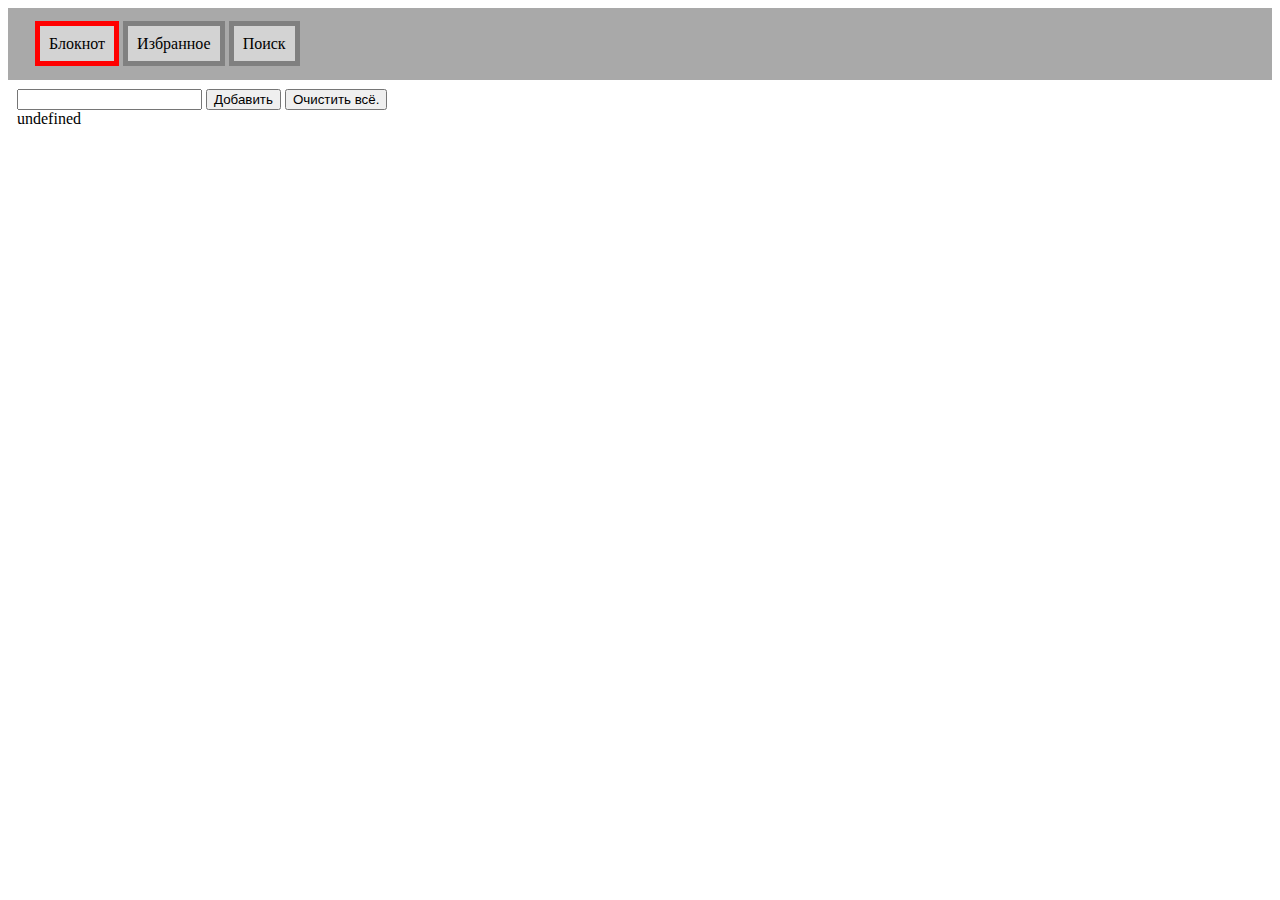
<file: index.html>
<!DOCTYPE html>
<html lang="en">
<head>
    <meta charset="UTF-8">
    <title>Блокнот</title>
    <link rel="stylesheet" href="st.css">
</head>
<body onload="loadData();">
    <form class="menu1">
        <a class="button2">Блокнот</a>
        <a href="f3.html" class="button">Избранное</a>
        <a href="f2.html" class="button">Поиск</a>
    </form>
    <div style="margin: 1vh;">
        <input type="text" id="message">
        <button onclick="addElement();">Добавить</button>
        <button onclick="clearData();">Очистить всё.</button>
        <div id="messages"></div>
        <div id="messages2" style="color: red; visibility: hidden;"></div>
    </div>
    <script>
        function addElement() {
            let input = document.getElementById('message');
            let div = document.getElementById('messages');
            let p = document.createElement('p');
            let but = document.createElement('button');
            let but2 = document.createElement('button');
            p.innerText = `${input.value} `;
            but.innerText = "Удалить";
            but.setAttribute("onclick", "deleteElement(this); return false;");
            but.className = "delete";
            but2.innerText = "Избранное";
            but2.setAttribute("onclick", "addElement2(this); return false;");
            input.value = '';
            p.appendChild(but2);
            p.appendChild(but);
            div.appendChild(p);
            localStorage.messages = div.innerHTML;
        }
        function addElement2 (el){
            let div = document.getElementById('messages');
            let div2 = document.getElementById('messages2');
            let inp = document.createElement('p');
            el.setAttribute("onclick", "deleteElement2(this); return false;");
            el.innerText = "Из избранного";
            div2.appendChild(el.parentNode);
            localStorage.messages = div.innerHTML;
            localStorage.messages3 = div2.innerHTML;
        }
        function deleteElement2 (el){
            let div = document.getElementById('messages');
            let div2 = document.getElementById('messages2');
            el.setAttribute("onclick", "addElement2(this); return false;");
            el.innerText = "Избранное";
            div.appendChild(el.parentNode);
            //div2.removeChild(el.parentNode);
            localStorage.messages = div.innerHTML;
            localStorage.messages3 = div2.innerHTML;
        }
        function deleteElement (el){
            let div = document.getElementById('messages');
            document.getElementById('messages').removeChild(el.parentNode);
            localStorage.messages = div.innerHTML;
        }
        function loadData (){
            let div = document.getElementById('messages');
            let div2 = document.getElementById('messages2');
            div.innerHTML = localStorage.messages;
            div2.innerHTML = localStorage.messages3;
        }
        function clearData (){
            let div = document.getElementById('messages');
            div.innerHTML = '';
            localStorage.messages = '';
        }
    </script>
</body>
</file>
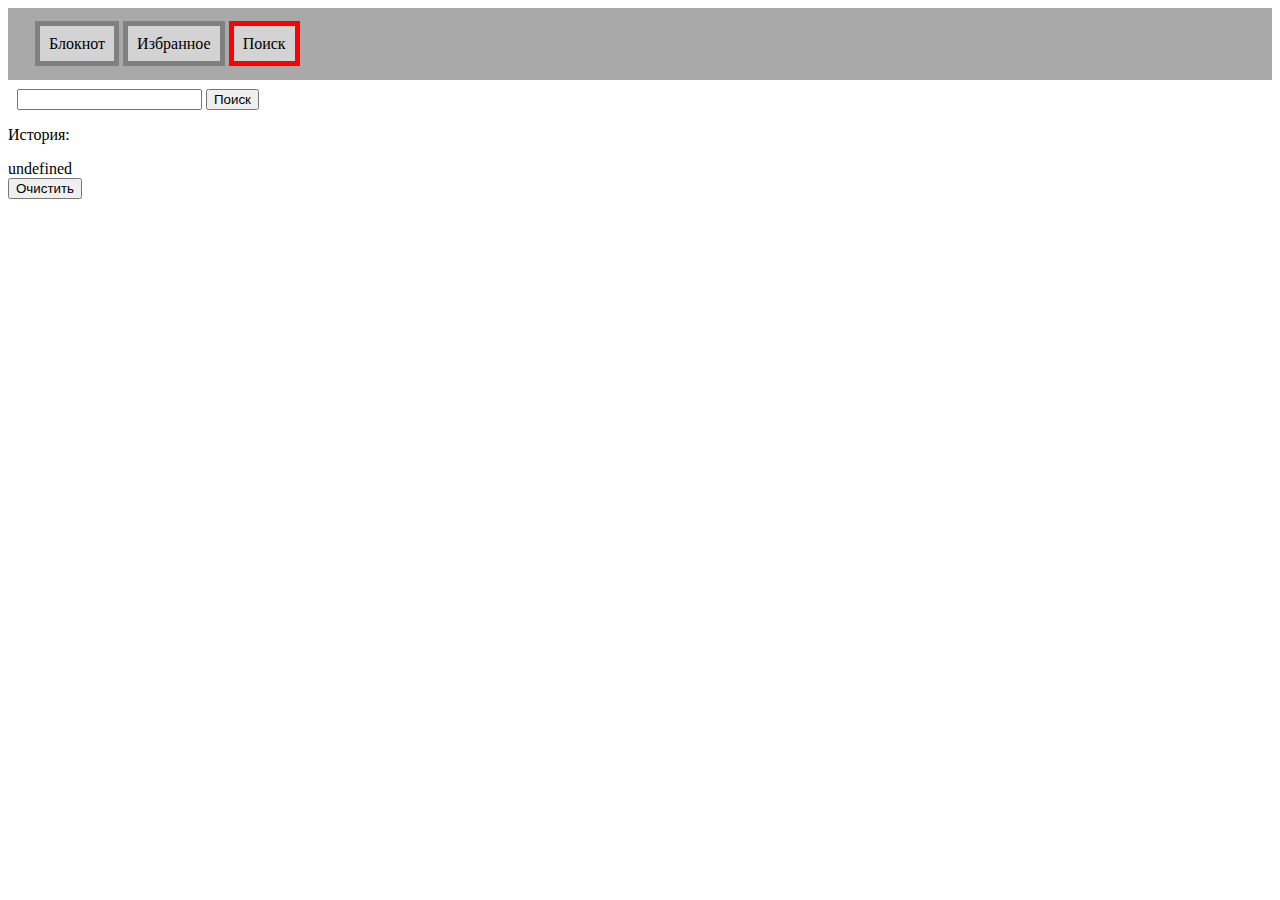
<file: f2.html>
<!DOCTYPE html>
<html lang="en">
<head>
    <meta charset="UTF-8">
    <title>Поиск</title>
    <link rel="stylesheet" href="st.css">
</head>
<body onload="loadData();">
    <form class="menu1">
        <a href="index.html" class="button">Блокнот</a>
        <a href="f3.html" class="button">Избранное</a>
        <a class="button2">Поиск</a>
    </form>
    <div style="margin: 1vh;">
        <input type="text" id="message">
        <button onclick="find();">Поиск</button>
    </div>
    <p>История:</p>
    <div id="messages">
    </div>
    <button onclick="clearData();">Очистить</button>
    <script>
         function find() {
            let input = document.getElementById('message');
            let div = document.getElementById('messages');
            let p = document.createElement('p');
            p.innerText = input.value;
            div.appendChild(p);
            localStorage.messages2 = div.innerHTML;
            window.location.href = input.value;
            input.value = '';
        }
        function loadData (){
            let div = document.getElementById('messages');
            div.innerHTML = localStorage.messages2;
        }
        function clearData (){
            let div = document.getElementById('messages');
            div.innerHTML = '';
            localStorage.messages2 = '';
        }
    </script>
</body>
</html>
</file>
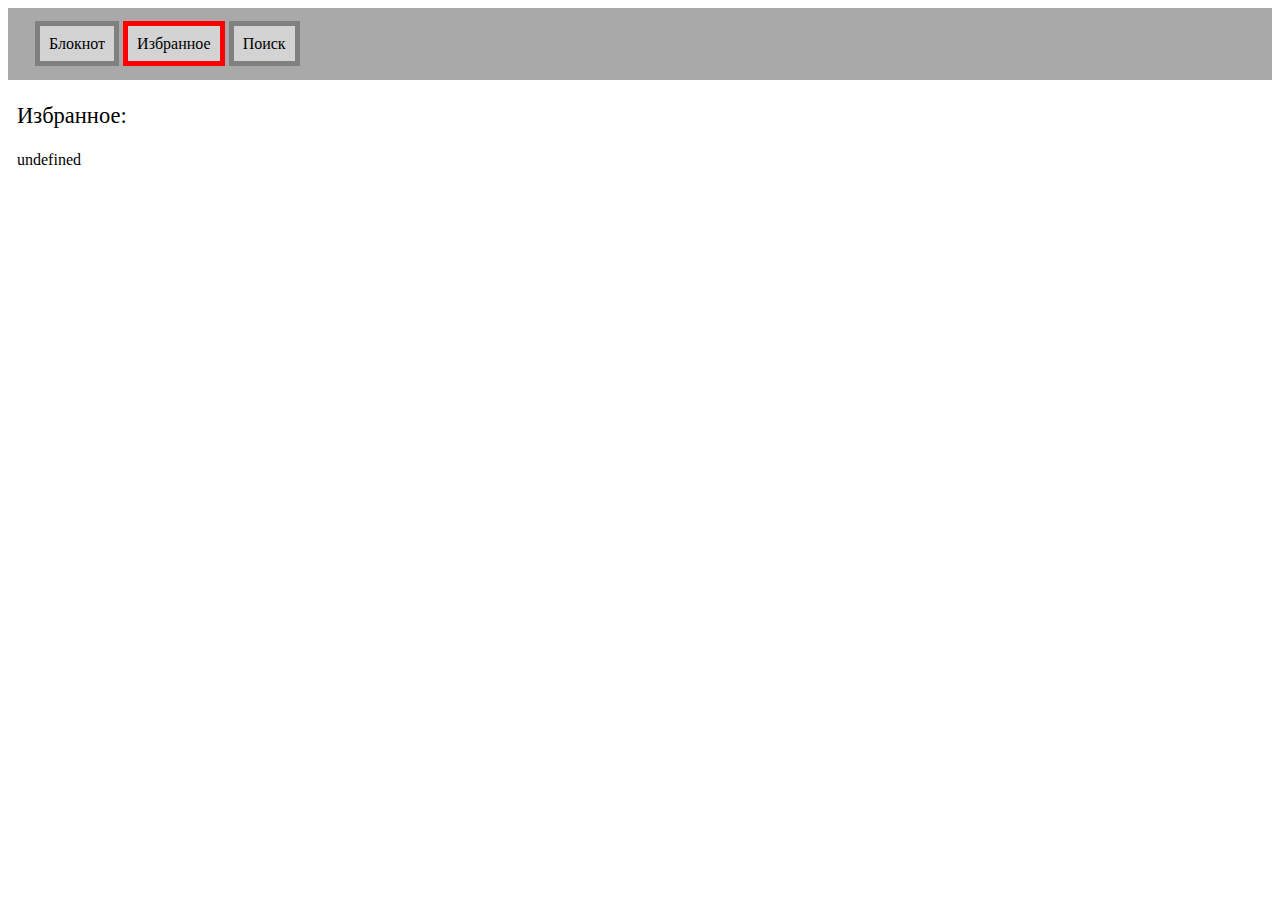
<file: f3.html>
<!DOCTYPE html>
<html lang="en">
<head>
    <meta charset="UTF-8">
    <title>Избранное</title>
    <link rel="stylesheet" href="st.css">
</head>
<body onload="loadData();">
    <form class="menu1">
        <a href="index.html" class="button">Блокнот</a>
        <a class="button2">Избранное</a>
        <a href="f2.html" class="button">Поиск</a>
    </form>
    <div style="margin: 1vh;">
        <p style="font-size: 2.5vh">Избранное:</p>
        <div id="messages"></div>
        <div id="messages2" style="color: red; visibility: hidden;"></div>
    </div>
    <script>
        function loadData (){
            let div = document.getElementById('messages');
            div.innerHTML = localStorage.messages3;
            let div2 = document.getElementById('messages2');
            div2.innerHTML = localStorage.messages;
        }
        function deleteElement (el){
            let div = document.getElementById('messages');
            document.getElementById('messages').removeChild(el.parentNode);
            localStorage.messages3 = div.innerHTML;
        }
        function deleteElement2 (el){
            let div = document.getElementById('messages');
            let div2 = document.getElementById('messages2');
            el.setAttribute("onclick", "addElement2(this); return false;");
            div2.appendChild(el.parentNode);
            localStorage.messages = div2.innerHTML;
            localStorage.messages3 = div.innerHTML;
        }
    </script>
</body>
</html>
</file>
<file: st.css>
.button {
    border: 5px solid grey;
    background-color: lightgrey;
    color: black;
    padding: 1vh;
    text-decoration: none;
}
.button2 {
    border: 5px solid red;
    background-color: lightgrey;
    color: black;
    padding: 1vh;
}
.button3 {
    border: 5px solid grey;
    background-color: lightgrey;
    color: black;
    padding: 0,5vh;
    text-decoration: none;
}
.menu1 {
    background-color: darkgrey;
    padding: 3vh
}
</file>
